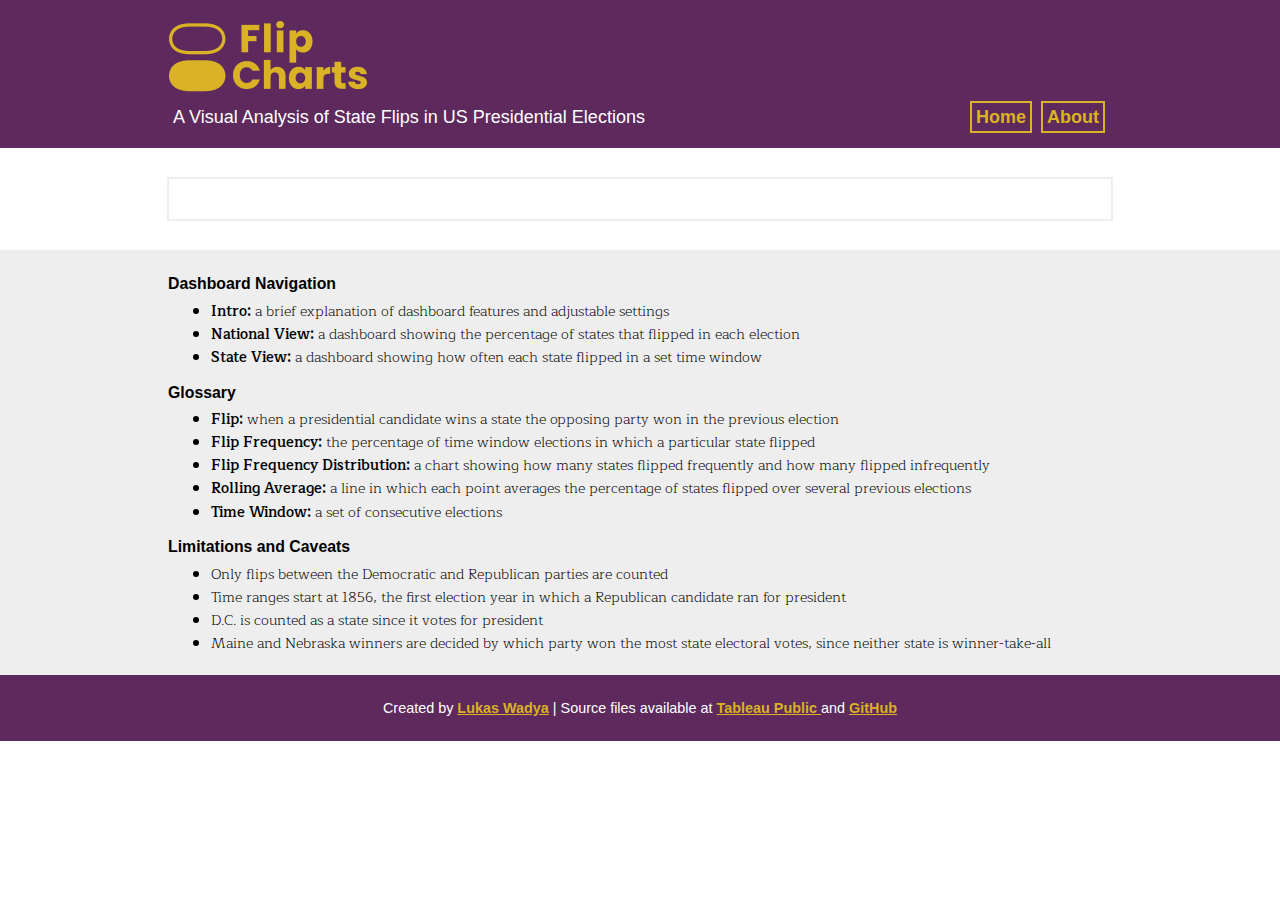
<file: site/index.html>
<!doctype html>

<html lang="en">
<head>
  <meta charset="utf-8">

  <title>Flip Charts</title>
  <meta name="description" content="Visualizing State Flips in US Presidential
    Elections">
  <meta name="author" content="Lukas Wadya">
  <meta name="viewport" content="width=device-width, initial-scale=1.0">

  <link rel="stylesheet" href="css/styles.css">
  <link rel="preconnect" href="https://fonts.gstatic.com">
  <link href="https://fonts.googleapis.com/css2?family=Maitree:wght@300;600&
    family=Noto+Sans+JP:wght@400;600&display=swap" rel="stylesheet">
  <link rel="shortcut icon" type="image/png" href="images/favicon.png"/>

</head>

<body>
  <div id='id-main-div'>
    <table id='id-main-table'>
      <tr id='id-header-tr'>
        <td></td>
        <td id='id-title-td'>
            <img src='images/logo.png' alt='Flip Charts'>
            <p id='id-subtitle-id'>
              <span>A Visual Analysis of State Flips in US Presidential Elections</span>
              <span id='id-menu-sp'>
                <a href='index.html' class='cl-menu-btn'>Home</a>
                <a href='about.html' class='cl-menu-btn'>About</a>
              </span>
            </p>
        </td>
        <td></td>
      </tr>

      <tr class='cl-spacer-tr'></tr>

      <tr id='id-content-tr'>
        <td></td>
        <td id='id-content-td'>
          <!-- Tableau Embed Code Start -->
          <div class='tableauPlaceholder' id='viz1613100296703' style='position: relative'><noscript><a href='#'><img alt='Intro ' src='https:&#47;&#47;public.tableau.com&#47;static&#47;images&#47;US&#47;USPresidentialElectionStateFlips&#47;Intro&#47;1_rss.png' style='border: none' /></a></noscript><object class='tableauViz'  style='display:none;'><param name='host_url' value='https%3A%2F%2Fpublic.tableau.com%2F' /> <param name='embed_code_version' value='3' /> <param name='path' value='views&#47;USPresidentialElectionStateFlips&#47;Intro?:language=en&amp;:embed=y&amp;:display_count=y' /> <param name='toolbar' value='yes' /><param name='static_image' value='https:&#47;&#47;public.tableau.com&#47;static&#47;images&#47;US&#47;USPresidentialElectionStateFlips&#47;Intro&#47;1.png' /> <param name='animate_transition' value='yes' /><param name='display_static_image' value='yes' /><param name='display_spinner' value='yes' /><param name='display_overlay' value='yes' /><param name='display_count' value='yes' /><param name='language' value='en' /></object></div>                <script type='text/javascript'>                    var divElement = document.getElementById('viz1613100296703');                    var vizElement = divElement.getElementsByTagName('object')[0];                    vizElement.style.width='900px';vizElement.style.height='727px';                    var scriptElement = document.createElement('script');                    scriptElement.src = 'https://public.tableau.com/javascripts/api/viz_v1.js';                    vizElement.parentNode.insertBefore(scriptElement, vizElement);                </script>
          <!-- Tableau Embed Code End -->
        </td>
        <td></td>
      </tr>

      <tr class='cl-spacer-tr'></tr>

      <tr id='id-help-tr'>
        <td></td>
        <td id='id-help-td'>
          <h1>Dashboard Navigation</h1>
          <ul>
            <li>
              <span class='cl-list-term'>Intro:</span> a brief explanation of
              dashboard features and adjustable settings
            </li>
            <li>
              <span class='cl-list-term'>National View:</span> a dashboard showing
              the percentage of states that flipped in each election
            </li>
            <li>
              <span class='cl-list-term'>State View:</span> a dashboard showing
              how often each state flipped in a set time window
            </li>
          </ul>
          <h1>Glossary</h1>
          <ul>
            <li>
              <span class='cl-list-term'>Flip:</span> when a presidential
              candidate wins a state the opposing party won in the previous
              election
            </li>
            <li>
              <span class='cl-list-term'>Flip Frequency:</span> the percentage
              of time window elections in which a particular state flipped
            </li>
            <li>
              <span class='cl-list-term'>Flip Frequency Distribution:</span> a
              chart showing how many states flipped frequently and how many
              flipped infrequently
            </li>
            <li>
              <span class='cl-list-term'>Rolling Average:</span> a line in which
              each point averages the percentage of states flipped over several
              previous elections
            </li>
            <li>
              <span class='cl-list-term'>Time Window:</span> a set of
              consecutive elections
            </li>
          </ul>
          <h1>Limitations and Caveats</h1>
          <ul>
            <li>
              Only flips between the Democratic and Republican parties are counted
            </li>
            <li>
              Time ranges start at 1856, the first election year in which a Republican
              candidate ran for president
            </li>
            <li>
              D.C. is counted as a state since it votes for president
            </li>
            <li>
              Maine and Nebraska winners are decided by which party won the most
              state electoral votes, since neither state is winner-take-all
            </li>
          </ul>
        </td>
        <td></td>
      </tr>

      <tr id='id-footer-tr'>
        <td></td>
        <td id='id-footer-td'>
          Created by
          <a href='https://www.lukaswadya.com/'>Lukas Wadya</a> | Source files available at
          <a href='https://public.tableau.com/profile/lukas.wadya#!/vizhome/USPresidentialElectionStateFlips/Intro'>
            Tableau Public
          </a> and
          <a href='https://github.com/lwadya/flip_charts'>GitHub</a>
        </td>
        <td></td>
      </tr>

    </table>
  </div>

</body>
</html>
</file>
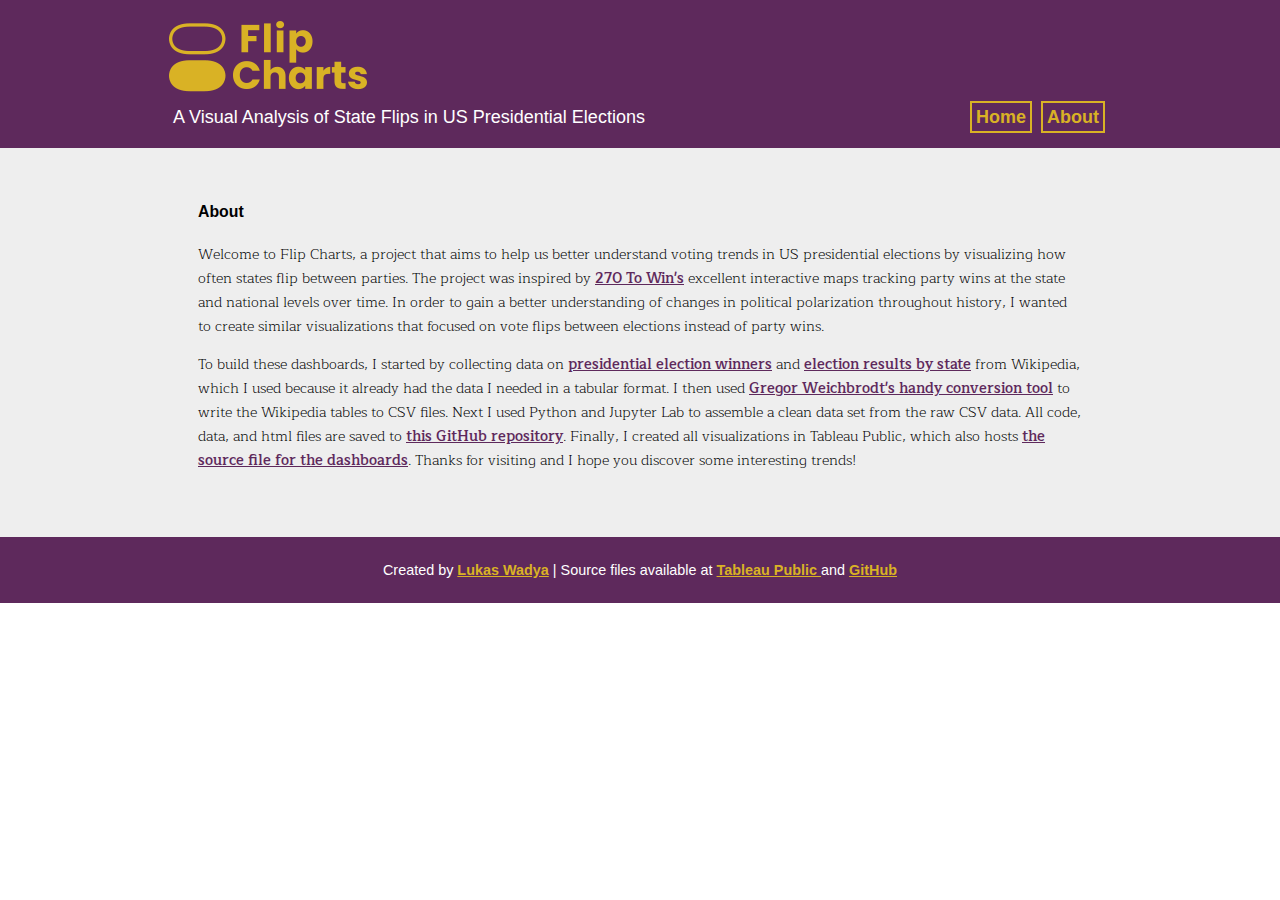
<file: site/about.html>
<!doctype html>

<html lang="en">
<head>
  <meta charset="utf-8">

  <title>Flip Charts | About</title>
  <meta name="description" content="Visualizing State Flips in US Presidential
    Elections">
  <meta name="author" content="Lukas Wadya">
  <meta name="viewport" content="width=device-width, initial-scale=1.0">

  <link rel="stylesheet" href="css/styles.css">
  <link rel="preconnect" href="https://fonts.gstatic.com">
  <link href="https://fonts.googleapis.com/css2?family=Maitree:wght@300;600&
    family=Noto+Sans+JP:wght@400;600&display=swap" rel="stylesheet">
  <link rel="shortcut icon" type="image/png" href="images/favicon.png"/>

</head>

<body>
  <div id='id-main-div'>
    <table id='id-main-table'>
      <tr id='id-header-tr'>
        <td></td>
        <td id='id-title-td'>
            <img src='images/logo.png' alt='Flip Charts'>
            <p id='id-subtitle-id'>
              <span>A Visual Analysis of State Flips in US Presidential Elections</span>
              <span id='id-menu-sp'>
                <a href='index.html' class='cl-menu-btn'>Home</a>
                <a href='about.html' class='cl-menu-btn'>About</a>
              </span>
            </p>
        </td>
        <td></td>
      </tr>

      <tr id='id-help-tr'>
        <td></td>
        <td id='id-help-td'>
          <div id='id-about-div'>
            <h1>About</h1>
            <p>
              Welcome to Flip Charts, a project that aims to help us better understand
              voting trends in US presidential elections by visualizing how often
              states flip between parties. The project was inspired by
              <a href='https://www.270towin.com/'>270 To Win's</a> excellent
              interactive maps tracking party wins at the state and national levels
              over time. In order to gain a better understanding of changes in
              political polarization throughout history, I wanted to create
              similar visualizations that focused on vote flips between elections
              instead of party wins.
            </p>

            <p>
              To build these dashboards, I started by collecting data on
              <a href='https://en.wikipedia.org/wiki/List_of_United_States_presidential_elections_by_popular_vote_margin'>
              presidential election winners</a> and
              <a href='https://en.wikipedia.org/wiki/List_of_United_States_presidential_election_results_by_state'>
              election results by state</a> from Wikipedia, which I used because
              it already had the data I needed in a tabular format. I then used
              <a href='https://wikitable2csv.ggor.de/'>Gregor Weichbrodt's handy
              conversion tool</a> to write the Wikipedia tables to CSV files.
              Next I used Python and Jupyter Lab to assemble a clean data set
              from the raw CSV data. All code, data, and html files are saved to
              <a href='https://github.com/lwadya/flip_charts'>this
              GitHub repository</a>. Finally, I created all visualizations in
              Tableau Public, which also hosts
              <a href='https://public.tableau.com/profile/lukas.wadya#!/vizhome/USPresidentialElectionStateFlips/Intro'>
              the source file for the dashboards</a>. Thanks for visiting and I
              hope you discover some interesting trends!
            </p>
          </div>
        </td>
        <td></td>
      </tr>

      <tr id='id-footer-tr'>
        <td></td>
        <td id='id-footer-td'>
          Created by
          <a href='https://www.lukaswadya.com/'>Lukas Wadya</a> | Source files available at
          <a href='https://public.tableau.com/profile/lukas.wadya#!/vizhome/USPresidentialElectionStateFlips/Intro'>
            Tableau Public
          </a> and
          <a href='https://github.com/lwadya/flip_charts'>GitHub</a>
        </td>
        <td></td>
      </tr>

    </table>
  </div>

</body>
</html>
</file>
<file: site/css/styles.css>
a {
  font-weight: 600;
  color: #d9b225;
}

body {
  padding: 0px;
  margin: 0px;
  background-color: #fff;
  font-family: 'Maitree', serif;
  font-weight: 300;
  font-size: .9em;
}

.cl-list-term {
  font-weight: 600;
}

.cl-menu-btn {
  border: 2px solid #d9b225;
  padding: 4px;
  text-decoration: none;
  margin: 0px 2px 0px 2px;
}

.cl-spacer-tr {
  height: 30px;
}

h1 {
  font-family: 'Noto Sans JP', sans-serif;
  font-size: 1.1em;
  margin-top: .5em;
  margin-bottom: 0em;
  line-height: 2em;
}

#id-about-div {
  padding: 30px;
}

#id-about-div a {
  color: #5e295c;
}

#id-content-td {
  padding: 20px;
  border: 2px solid #eee;
}

#id-footer-td {
  padding: 25px 0px 25px 0px;
  text-align: center;
  font-family: 'Noto Sans JP', sans-serif;
}

#id-header-tr, #id-footer-tr {
  background-color: #5e295c;
  color: white;
}

#id-help-td {
  padding: 10px 0px 20px 0px;
}

#id-help-tr {
  background-color: #eee;
}

#id-menu-sp {
  float: right;
}

#id-subtitle-id {
  font-family: 'Noto Sans JP', sans-serif;
  font-size: 18px;
  margin-top: 8px;
  padding-left: 5px;
  padding-right: 5px;
}

#id-title-td {
  padding: 20px 0px 2px 0px;
  width: 944px;
}

table {
  width: 100%;
  border-collapse: collapse;
}

ul {
  padding-left: 3em;
  margin-top: 0em;
  margin-bottom: 0em;
  line-height: 1.6em;
}
</file>
